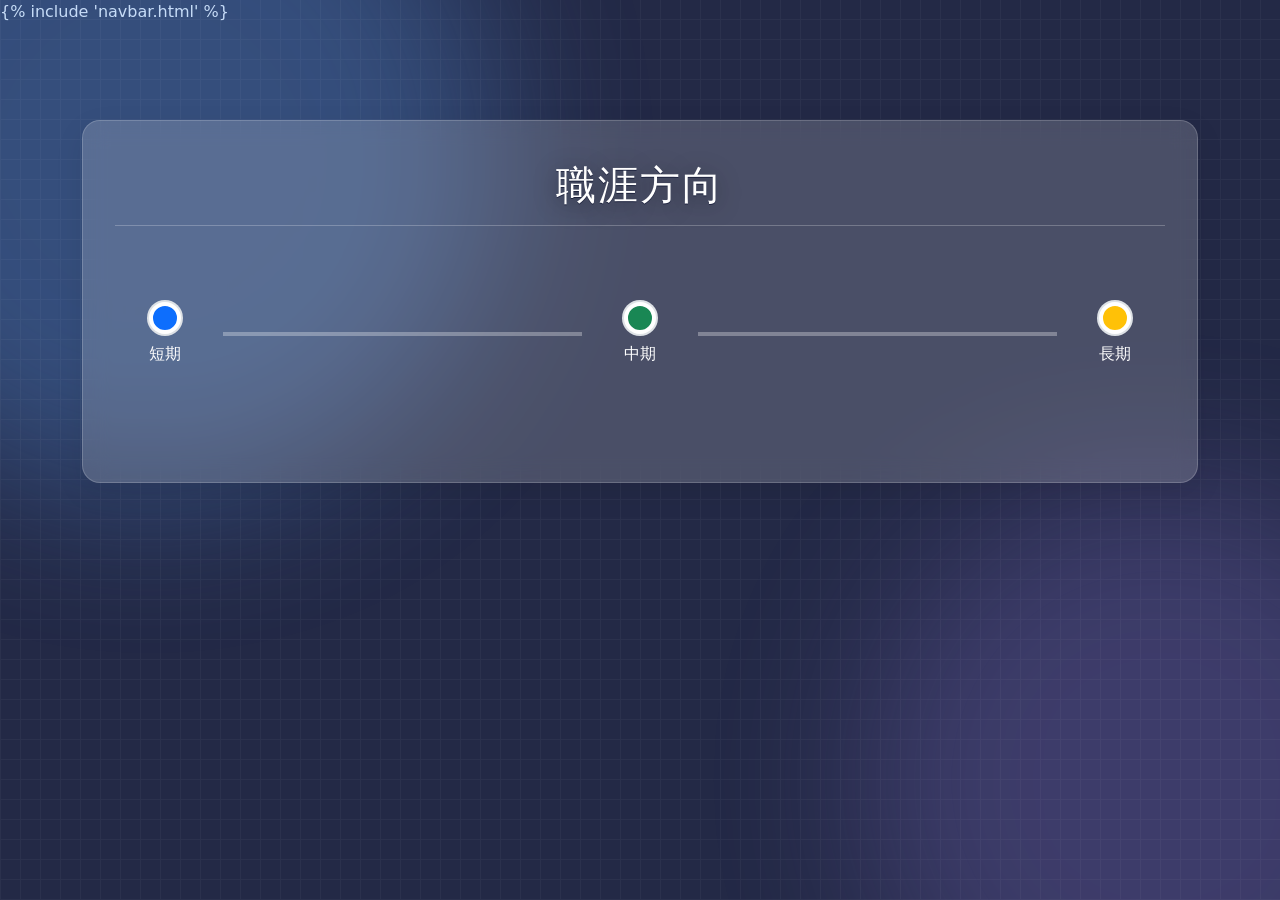
<file: templates/direction.html>
<!DOCTYPE html>
<html lang="zh-Hant">
<head>
    <meta charset="UTF-8">
    <meta name="viewport" content="width=device-width, initial-scale=1.0">
    <title>職涯方向</title>
    <link href="https://cdn.jsdelivr.net/npm/bootstrap@5.3.0/dist/css/bootstrap.min.css" rel="stylesheet">
    <link href="/static/css/style.css" rel="stylesheet">
</head>
<body>
    <div class="aurora aurora-blue"></div>
    <div class="aurora aurora-purple"></div>
    <div class="bg-glass-noise"></div>
    {% include 'navbar.html' %}
    <div class="container">
        <div class="main-section">
            <h1 class="text-center">職涯方向</h1>
            <hr>
            <div class="timeline-horizontal d-flex justify-content-between align-items-center position-relative" style="margin: 3rem 0 3rem 0;">
                <div class="timeline-node text-center position-relative">
                    <div class="timeline-dot bg-primary mx-auto timeline-hover" data-content-id="short-term"></div>
                    <div class="timeline-label mt-2">短期</div>
                    <div class="timeline-popup" id="short-term">
                        <strong>短期規劃（1年內）</strong><br>
                        <ul class="mb-0">
                            <li>學習 AI/機器學習基礎知識</li>
                            <li>完成 Python 進階課程</li>
                            <li>參加校內/線上 AI 相關活動</li>
                        </ul>
                    </div>
                </div>
                <div class="timeline-line flex-grow-1 mx-2"></div>
                <div class="timeline-node text-center position-relative">
                    <div class="timeline-dot bg-success mx-auto timeline-hover" data-content-id="mid-term"></div>
                    <div class="timeline-label mt-2">中期</div>
                    <div class="timeline-popup" id="mid-term">
                        <strong>中期規劃（2-3年）</strong><br>
                        <ul class="mb-0">
                            <li>參加 AI/資料科學競賽</li>
                            <li>完成相關證照（如：AI、機器學習）</li>
                            <li>嘗試實習，累積專案經驗</li>
                        </ul>
                    </div>
                </div>
                <div class="timeline-line flex-grow-1 mx-2"></div>
                <div class="timeline-node text-center position-relative">
                    <div class="timeline-dot bg-warning mx-auto timeline-hover" data-content-id="long-term"></div>
                    <div class="timeline-label mt-2">長期</div>
                    <div class="timeline-popup" id="long-term">
                        <strong>長期規劃（3年以上）</strong><br>
                        <ul class="mb-0">
                            <li>成為 AI/機器學習工程師</li>
                            <li>參與大型專案或企業研發</li>
                            <li>持續學習新技術，提升專業能力</li>
                        </ul>
                    </div>
                </div>
            </div>
        <script>
            document.addEventListener('DOMContentLoaded', function () {
                const dots = document.querySelectorAll('.timeline-hover');
                dots.forEach(dot => {
                    const popupId = dot.getAttribute('data-content-id');
                    const popup = document.getElementById(popupId);
                    dot.addEventListener('mouseenter', function () {
                        popup.style.display = 'block';
                    });
                    dot.addEventListener('mouseleave', function () {
                        popup.style.display = 'none';
                    });
                    dot.addEventListener('mousemove', function (e) {
                        // 可根據需要調整 popup 位置
                    });
                });
            });
        </script>
    </div>
</div>
</body>
</html>
</file>
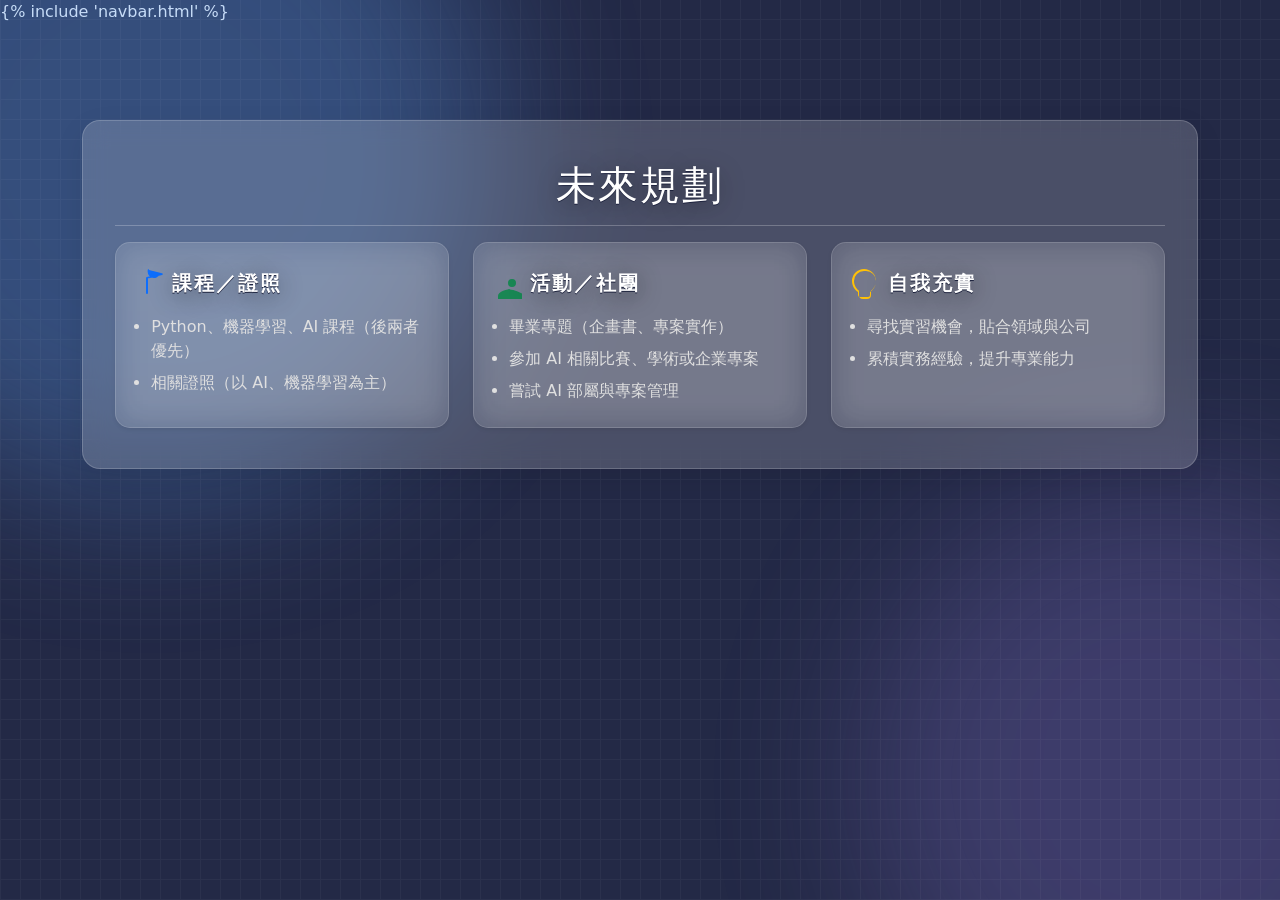
<file: templates/plan.html>
<!DOCTYPE html>
<html lang="zh-Hant">
<head>
    <meta charset="UTF-8">
    <meta name="viewport" content="width=device-width, initial-scale=1.0">
    <title>未來規劃</title>
    <link href="https://cdn.jsdelivr.net/npm/bootstrap@5.3.0/dist/css/bootstrap.min.css" rel="stylesheet">
    <link href="/static/css/style.css" rel="stylesheet">
</head>
<body>
    <div class="aurora aurora-blue"></div>
    <div class="aurora aurora-purple"></div>
    <div class="bg-glass-noise"></div>
    {% include 'navbar.html' %}
    <div class="container">
        <div class="main-section">
            <h1 class="text-center">未來規劃</h1>
            <hr>
            <div class="row g-4 justify-content-center">
                <div class="col-md-4">
                    <div class="card h-100 shadow-sm border-primary">
                        <div class="card-body">
                            <div class="d-flex align-items-center mb-2">
                                <span class="me-2" style="font-size:2rem;color:#0d6efd;"><svg xmlns='http://www.w3.org/2000/svg' width='1em' height='1em' fill='currentColor' class='bi bi-mortarboard' viewBox='0 0 16 16'><path d='M8 0a.5.5 0 0 1 .496.438l6.5 1.625a.5.5 0 0 1 0 .974l-6.5 1.625A.5.5 0 0 1 8 4.5v7.5a.5.5 0 0 1-1 0V4.5a.5.5 0 0 1 .496-.438l6.5-1.625A.5.5 0 0 1 8 0z'/></svg></span>
                                <h5 class="card-title mb-0">課程／證照</h5>
                            </div>
                            <ul class="mb-0">
                                <li>Python、機器學習、AI 課程（後兩者優先）</li>
                                <li>相關證照（以 AI、機器學習為主）</li>
                            </ul>
                        </div>
                    </div>
                </div>
                <div class="col-md-4">
                    <div class="card h-100 shadow-sm border-success">
                        <div class="card-body">
                            <div class="d-flex align-items-center mb-2">
                                <span class="me-2" style="font-size:2rem;color:#198754;"><svg xmlns='http://www.w3.org/2000/svg' width='1em' height='1em' fill='currentColor' class='bi bi-people' viewBox='0 0 16 16'><path d='M13 7a2 2 0 1 0-4 0 2 2 0 0 0 4 0zm-2 3c-2.33 0-7 1.17-7 3.5V15h14v-1.5C15 11.17 10.33 10 8 10z'/></svg></span>
                                <h5 class="card-title mb-0">活動／社團</h5>
                            </div>
                            <ul class="mb-0">
                                <li>畢業專題（企畫書、專案實作）</li>
                                <li>參加 AI 相關比賽、學術或企業專案</li>
                                <li>嘗試 AI 部屬與專案管理</li>
                            </ul>
                        </div>
                    </div>
                </div>
                <div class="col-md-4">
                    <div class="card h-100 shadow-sm border-warning">
                        <div class="card-body">
                            <div class="d-flex align-items-center mb-2">
                                <span class="me-2" style="font-size:2rem;color:#ffc107;"><svg xmlns='http://www.w3.org/2000/svg' width='1em' height='1em' fill='currentColor' class='bi bi-lightbulb' viewBox='0 0 16 16'><path d='M2 6a6 6 0 1 1 12 0c0 2.577-1.5 4.5-3 5.5V13a1 1 0 0 1-1 1H6a1 1 0 0 1-1-1v-1.5C3.5 10.5 2 8.577 2 6zm6-5a5 5 0 0 0-5 5c0 2.21 1.343 4.005 2.5 4.905V13a2 2 0 0 0 2 2h2a2 2 0 0 0 2-2v-2.095C12.657 10.005 14 8.21 14 6a5 5 0 0 0-5-5z'/></svg></span>
                                <h5 class="card-title mb-0">自我充實</h5>
                            </div>
                            <ul class="mb-0">
                                <li>尋找實習機會，貼合領域與公司</li>
                                <li>累積實務經驗，提升專業能力</li>
                            </ul>
                        </div>
                    </div>
                </div>
            </div>
        </div>
    </div>
</body>
</html>
</file>
<file: static/css/style.css>
/* Shared Background & Base Colors */
body {
    background: #232946;
    color: #F3F4F6;
    min-height: 100vh;
    position: relative;
    overflow-x: hidden;
}

/* Aurora Layer 動態光暈 */
.aurora {
    pointer-events: none;
    position: fixed;
    border-radius: 50%;
    filter: blur(80px);
    z-index: 1;
    animation-timing-function: ease-in-out;
}

.aurora-blue {
    width: 700px;
    height: 700px;
    left: -200px;
    top: -200px;
    background: #60A5FA;
    opacity: 0.3;
    animation: auroraMoveBlue 18s infinite alternate;
}

.aurora-purple {
    width: 600px;
    height: 600px;
    right: -180px;
    bottom: -180px;
    background: #A78BFA;
    opacity: 0.2;
    animation: auroraMovePurple 22s infinite alternate;
}

@keyframes auroraMoveBlue {
    0% {
        left: -200px;
        top: -200px;
    }

    100% {
        left: -120px;
        top: -80px;
    }
}

@keyframes auroraMovePurple {
    0% {
        right: -180px;
        bottom: -180px;
    }

    100% {
        right: -100px;
        bottom: -60px;
    }
}

.bg-glass-noise {
    pointer-events: none;
    position: fixed;
    left: 0;
    top: 0;
    width: 100vw;
    height: 100vh;
    z-index: 2;
    opacity: 0.04;
    background-image: repeating-linear-gradient(0deg, #fff 0px, #fff 1px, transparent 1px, transparent 20px),
        repeating-linear-gradient(90deg, #fff 0px, #fff 1px, transparent 1px, transparent 20px);
}

/* Custom Navbar */
.custom-navbar {
    background: #2C3E50;
    color: #fff;
    padding: 12px 24px;
    font-size: 1.1rem;
    position: fixed;
    top: 0;
    left: 0;
    right: 0;
    z-index: 1000;
    border-bottom: 1px solid #222;
    display: flex;
    justify-content: flex-start;
    align-items: center;
}

.custom-navbar a {
    color: #fff !important;
    text-decoration: none;
    margin-right: 30px;
    font-weight: bold;
    transition: color 0.2s;
    text-shadow: 0 2px 8px rgba(0, 0, 0, 0.25);
}

.custom-navbar a:hover,
.custom-navbar a:focus {
    color: #D4B483 !important;
}

/* Global Heading Decoration */
h1,
h2,
h3,
h4,
h5,
.card-title {
    color: #fff;
    text-shadow: 0 4px 24px rgba(0, 0, 0, 0.45), 0 1px 0 #232946;
    letter-spacing: 2px;
}

/* Card Refinement for Glassmorphism */
.card {
    background: rgba(255, 255, 255, 0.08) !important;
    backdrop-filter: blur(16px);
    -webkit-backdrop-filter: blur(16px);
    border: 1px solid rgba(255, 255, 255, 0.15) !important;
    border-radius: 15px !important;
    color: #fff !important;
    transition: transform 0.3s, box-shadow 0.3s;
}

.card:hover {
    transform: translateY(-5px);
    box-shadow: 0 12px 40px rgba(0, 0, 0, 0.3) !important;
    background: rgba(255, 255, 255, 0.12) !important;
}

.card-title {
    color: #fff !important;
    margin-bottom: 0;
    font-weight: 700;
}

.card-body ul {
    color: #e0e0e0 !important;
    padding-left: 1.2rem;
}

.card-body ul li {
    margin-bottom: 8px;
}

/* Main Section for Content Pages */
.main-section {
    background: rgba(255, 255, 255, 0.18);
    border-radius: 18px;
    box-shadow: 0 10px 30px rgba(0, 0, 0, 0.08);
    padding: 2.5rem 2rem;
    margin-top: 6rem;
    backdrop-filter: blur(12px);
    -webkit-backdrop-filter: blur(12px);
    border: 1px solid rgba(255, 255, 255, 0.18);
    position: relative;
    z-index: 10;
}

/* Timeline Elements in 職涯方向 */
.timeline-horizontal {
    min-height: 120px;
}

.timeline-node {
    min-width: 100px;
    z-index: 2;
}

.timeline-dot {
    width: 32px;
    height: 32px;
    border-radius: 50%;
    border: 4px solid #fff;
    box-shadow: 0 0 0 2px #dee2e6;
    cursor: pointer;
    transition: box-shadow 0.2s, transform 0.2s;
}

.timeline-dot:hover {
    box-shadow: 0 0 0 6px rgba(255, 255, 255, 0.3);
    transform: scale(1.1);
}

.timeline-line {
    height: 4px;
    background: rgba(255, 255, 255, 0.3);
    z-index: 1;
}

.timeline-label {
    font-weight: 500;
    color: #fff;
    margin-top: 10px;
}

.timeline-popup {
    display: none;
    position: absolute;
    left: 50%;
    top: 60px;
    transform: translateX(-50%);
    min-width: 320px;
    max-width: 500px;
    background: rgba(35, 41, 70, 0.95) !important;
    backdrop-filter: blur(20px);
    -webkit-backdrop-filter: blur(20px);
    border: 1px solid rgba(255, 255, 255, 0.2) !important;
    border-radius: 12px;
    box-shadow: 0 10px 30px rgba(0, 0, 0, 0.4);
    padding: 1.2rem;
    z-index: 1100;
    text-align: left;
    font-size: 1rem;
    word-break: break-word;
    color: #fff !important;
}

.timeline-popup strong {
    color: #D4B483;
    display: block;
    margin-bottom: 8px;
    font-size: 1.1rem;
}

.timeline-popup ul {
    color: #F3F4F6;
    margin-bottom: 0;
    padding-left: 1.2rem;
}

.timeline-popup ul li {
    margin-bottom: 5px;
}
</file>
